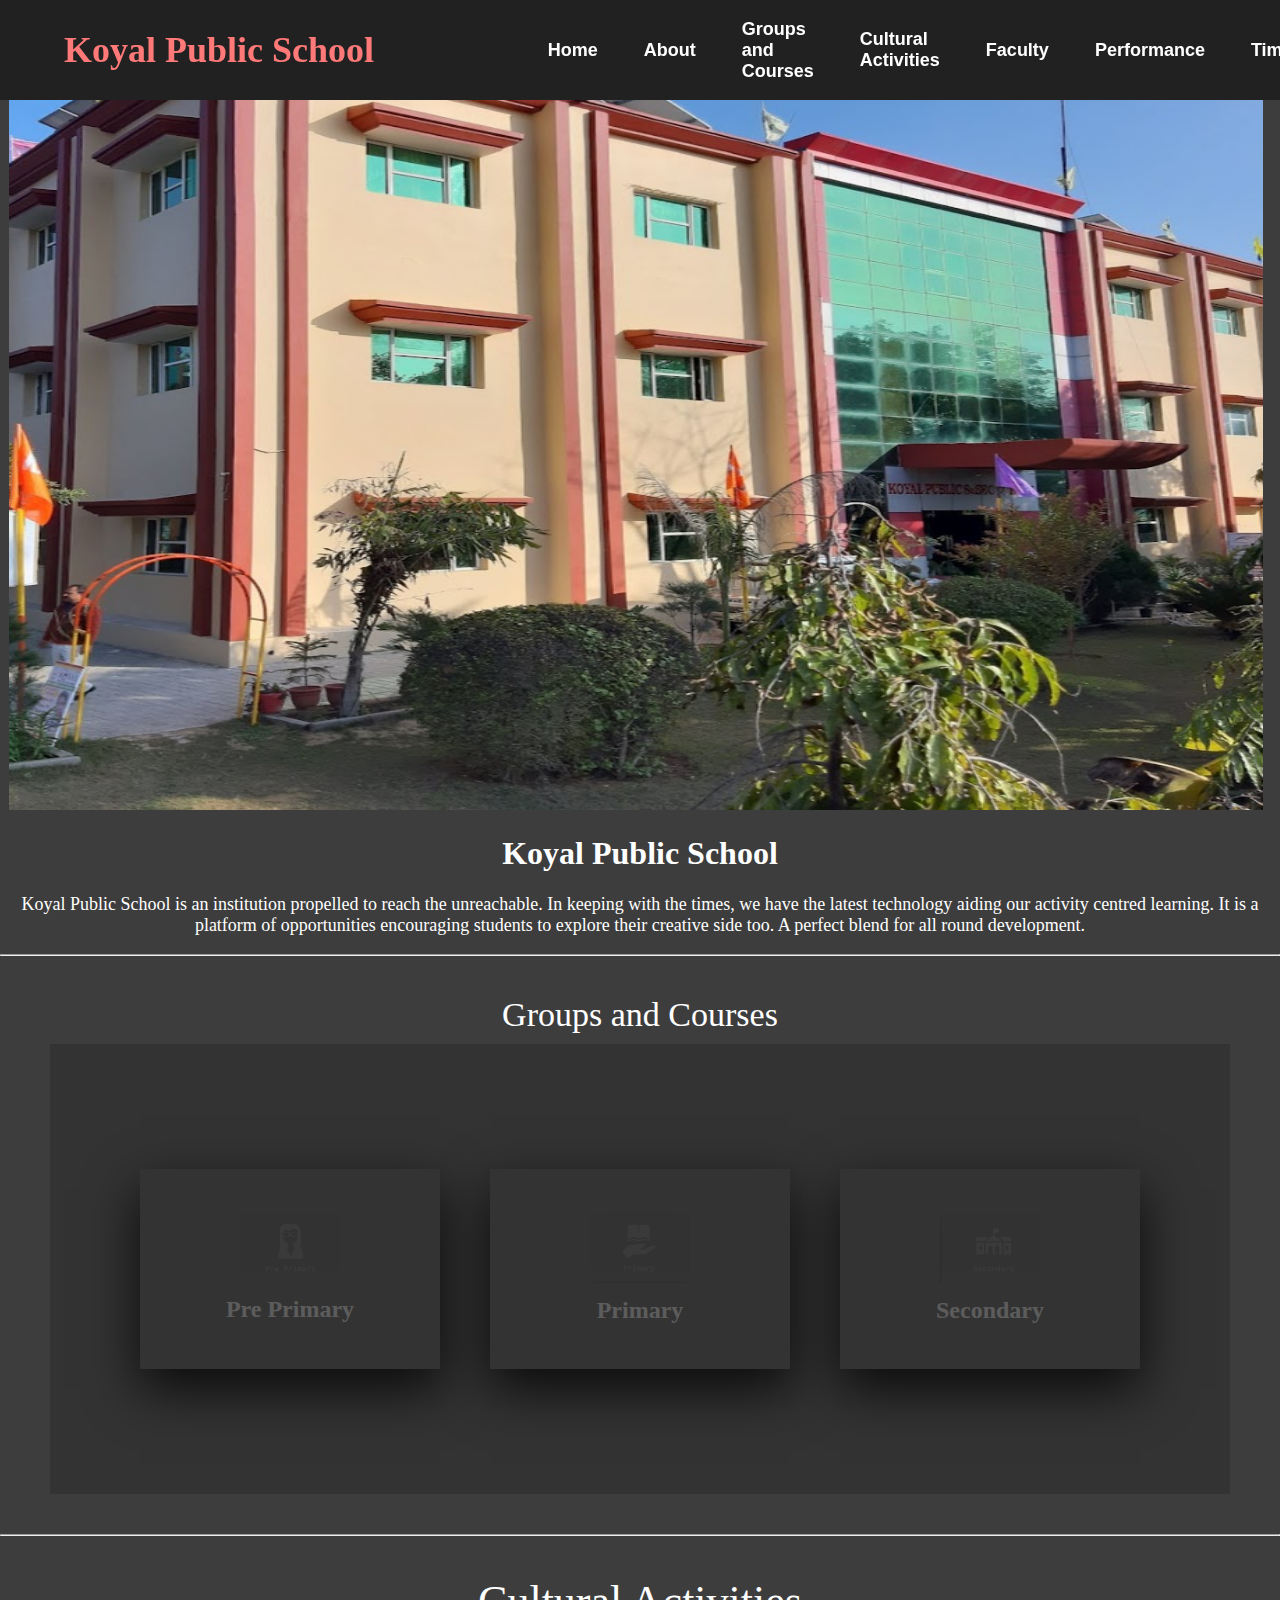
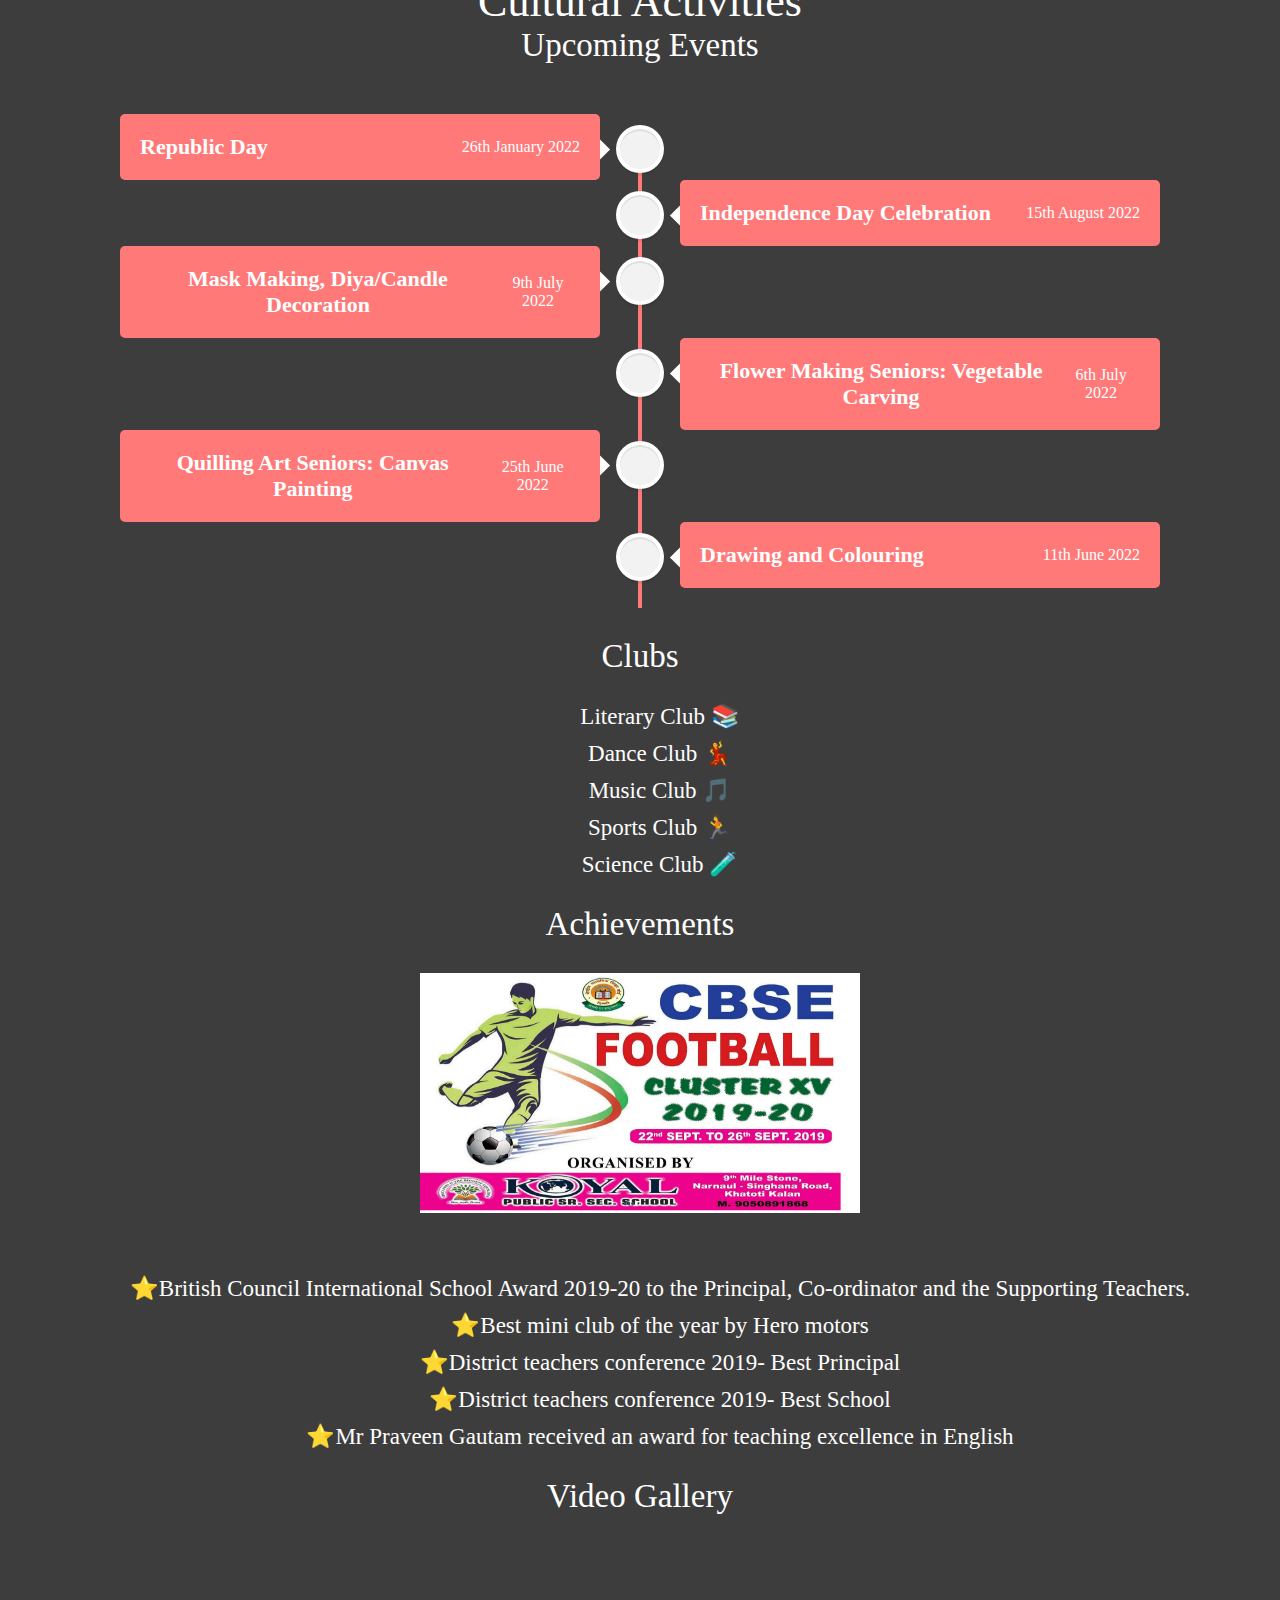
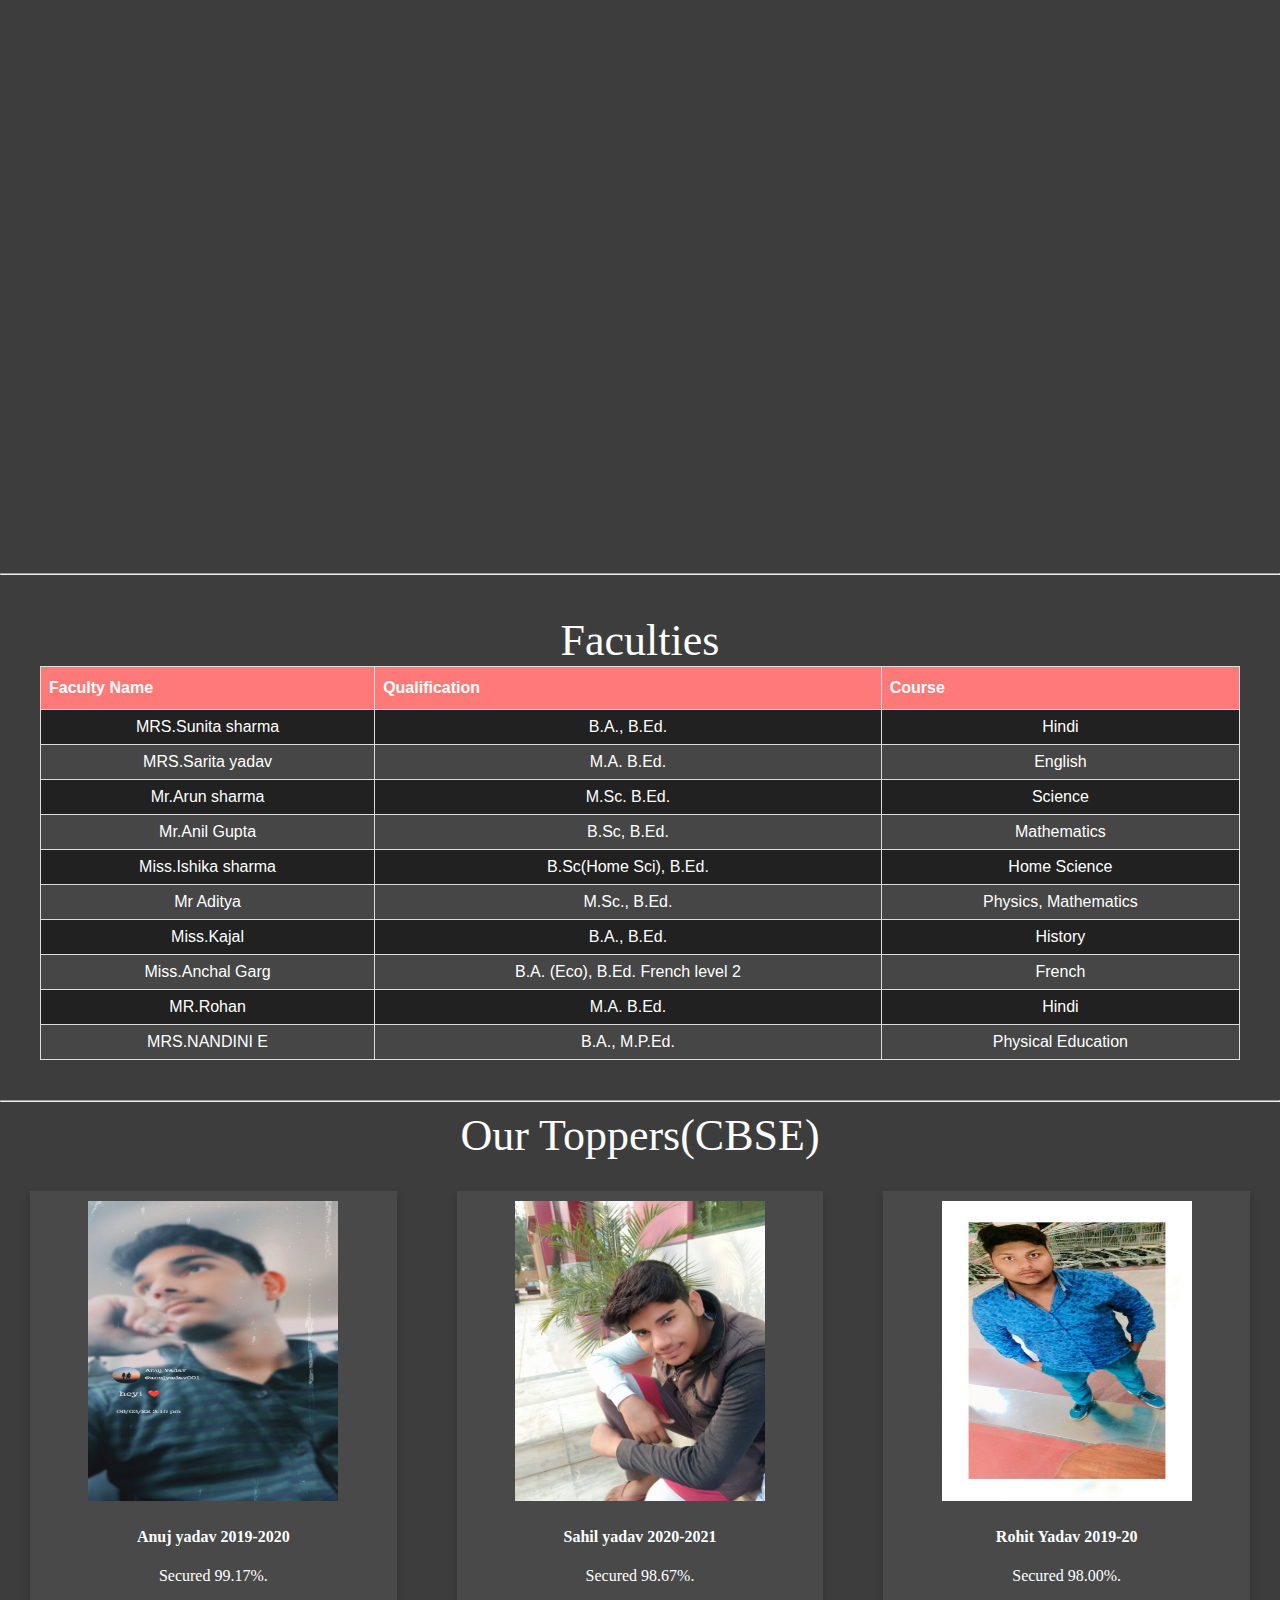
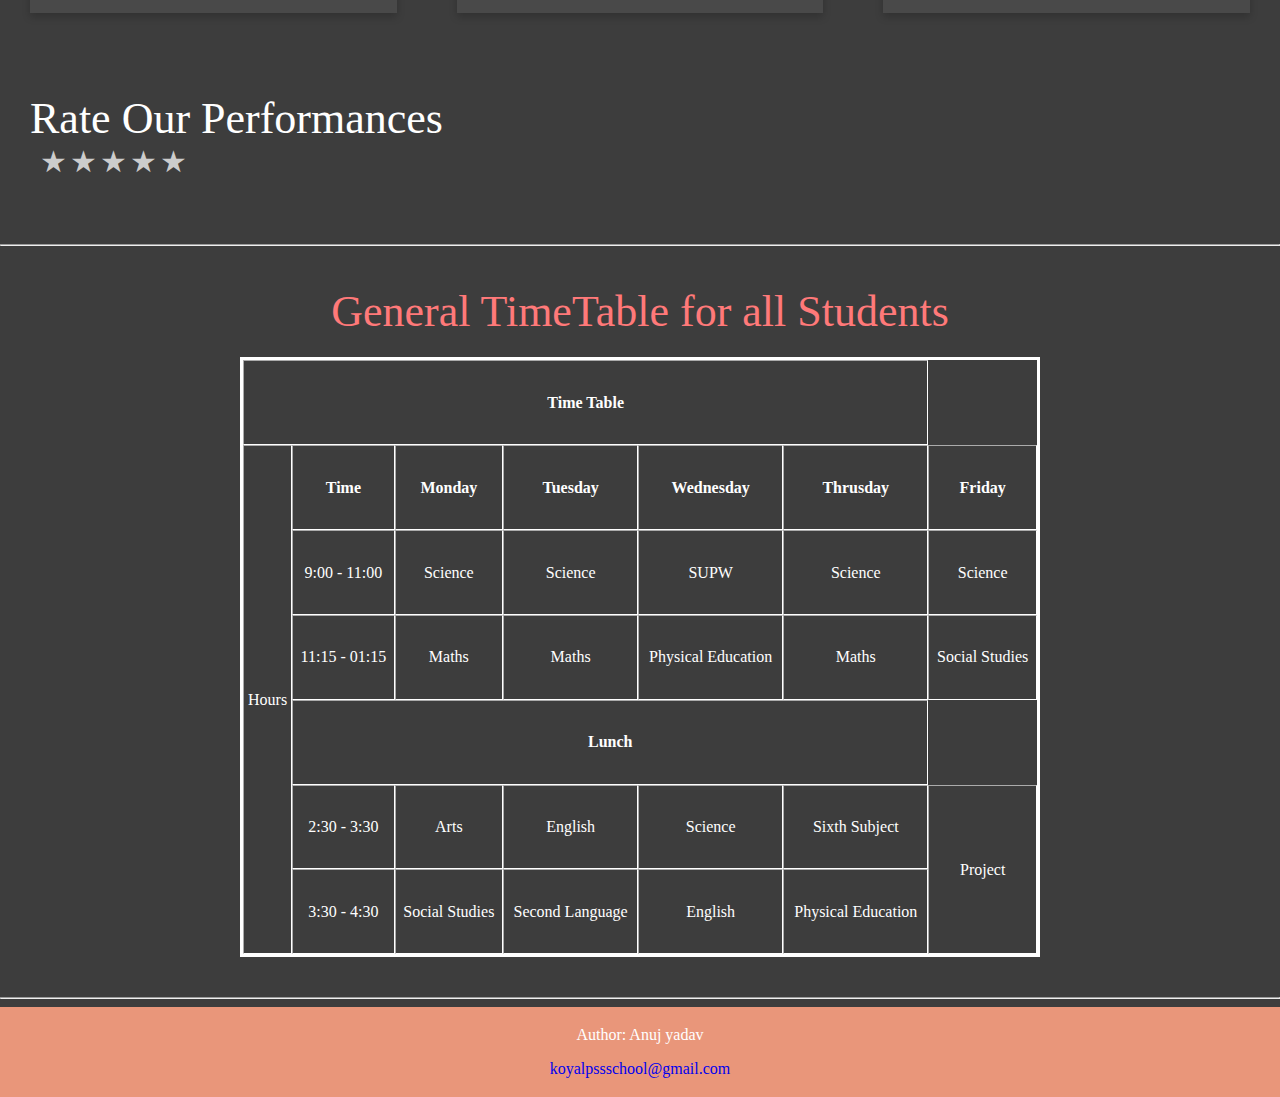
<file: index.html>
<!DOCTYPE html>
<html lang="en">

<head>
    <meta charset="UTF-8" />
    <meta http-equiv="X-UA-Compatible" content="IE=edge" />
    <meta name="viewport" content="width=device-width, initial-scale=1.0" />
    <title>Koyal Public School</title>
    <link rel="stylesheet"  href="style.css" />
</head>

<body>
    <!-- NAVBAR -->
    <nav>
        <input id="nav-toggle" type="checkbox" />
        <div class="logo"><strong>Koyal Public School</strong></strong></div>
        <ul class="links">
            <li><a href="./index.html">Home</a></li>
            <li><a href="#about">About</a></li>
            <li><a href="#groups">Groups and Courses</a></li>
            <li><a href="#cultural-activities">Cultural Activities</a></li>
            <li><a href="#faculty">Faculty</a></li>
            <li><a href="#performance">Performance</a></li>
            <li><a href="#tt">TimeTable</a></li>
            <li><a href="./feedback.html">Feedback Form</a></li>
        </ul>
        <label for="nav-toggle" class="icon-burger">
            <div class="line"></div>
            <div class="line"></div>
            <div class="line"></div>
        </label>
    </nav>

    <!-- ABOUT -->
    <div id="about">
        <img src="./image school.jpg" width="100vw" height="60vh" alt="Koyal Public School" usemap="#school">

        <map name="school">

            <area target="_blank" alt="Gym Area" title="Gym Area" href="./images/gym.png" coords="1,600,1909,857"
                shape="rect">
            <area target="_blank" alt="Hall" title="Hall" href="./images/hall.png"
                coords="1916,27,1383,19,1400,572,1919,605,1919,289" shape="poly">
            <area target="_blank" alt="Classroom" title="Classroom" href="./images/classroom.png"
                coords="158,10,1355,30,1369,554,0,561" shape="poly">
        </map>
        <div class="about-text">
            <h1>Koyal Public School</h1>
            <p>Koyal Public School is an institution propelled to reach the unreachable. In keeping with the times, we
                have the latest technology aiding our activity centred learning. It is a platform of opportunities
                encouraging students to explore their creative side too. A perfect blend for all round development.</p>
        </div>
    </div>
    <hr>

    <!-- Groups -->
    <div class="groups" id="groups">
        <div class="groups-title">Groups and Courses</div>
        <div class="cards-container">
            <div class="container">
                <div class="card">
                    <div class="face face1">
                        <div class="content">
                            <img src="1.png">
                            <h3>Pre Primary</h3>
                        </div>
                    </div>
                    <div class="face face2">
                        <div class="content">
                            <p>The CMEF Trust’s Pre-school practices a variety of simulated learning experiences,
                                involving parents and students that keep them encouraged and motivated to learn for
                                life.</p>
                            <div class="dropdown">
                                <button class="dropbtn">Courses</button>
                                <div class="dropdown-content">
                                    <a href="#">Simulated Learning</a>
                                    <a href="#">Sports</a>
                                    <a href="#">Parents involvement</a>
                                </div>
                            </div>
                        </div>
                    </div>
                </div>
                <div class="card">
                    <div class="face face1">
                        <div class="content">
                            <img src="2.png">
                            <h3>Primary</h3>
                        </div>
                    </div>
                    <div class="face face2">
                        <div class="content">
                            <p>Our Primary School education focuses on the ‘Integrated Curriculum’. It is an innovative
                                approach that unifies concepts, making learning creative and encourages critical
                                thinking.</p>
                            <div class="dropdown">
                                <button class="dropbtn">Courses</button>
                                <div class="dropdown-content">
                                    <a href="#">Mathematics</a>
                                    <a href="#">Social Studies</a>
                                    <a href="#">Second Language</a>
                                    <a href="#">Science</a>
                                    <a href="#">English</a>
                                </div>
                            </div>
                        </div>
                    </div>
                </div>
                <div class="card">
                    <div class="face face1">
                        <div class="content">
                            <img src="3.png">
                            <h3>Secondary</h3>
                        </div>
                    </div>
                    <div class="face face2">
                        <div class="content">
                            <p>The Senior school grooms our young students to maintain equipoise between scholastic
                                excellence and other extra – curricular activities including arts and sports.</p>
                            <div class="dropdown">
                                <button class="dropbtn">Courses</button>
                                <div class="dropdown-content">
                                    <a href="#">Mathematics</a>
                                    <a href="#">Social Studies</a>
                                    <a href="#">Second Language</a>
                                    <a href="#">Science</a>
                                    <a href="#">Commerce</a>
                                    <a href="#">Sixth Subject</a>
                                    <a href="#">English</a>
                                </div>
                            </div>
                        </div>
                    </div>
                </div>
            </div>
        </div>

    </div>
    <hr>

    <!-- Cultural Activities -->

    <div id="cultural-activities" class="cultural-activities">
        <div class="cultural-activities-title">Cultural Activities</div>

        <!-- Upcoming Events -->
        <div class="upcoming-title">Upcoming Events</div>
        <div class="wrapper">
            <div class="center-line">
            </div>
            <div class="row row-1">
                <section>
                    <i class="icon fas fa-home"></i>
                    <div class="details">
                        <span class="title">Republic Day</span>
                        <span>26th January 2022</span>
                    </div>
                </section>
            </div>
            <div class="row row-2">
                <section>
                    <i class="icon fas fa-star"></i>
                    <div class="details">
                        <span class="title">Independence Day Celebration</span>
                        <span>15th
                            August 2022</span>
                    </div>
                </section>
            </div>
            <div class="row row-1">
                <section>
                    <i class="icon fas fa-rocket"></i>
                    <div class="details">
                        <span class="title">Mask Making, Diya/Candle Decoration
                        </span>
                        <span>9th July 2022</span>
                    </div>
                </section>
            </div>
            <div class="row row-2">
                <section>
                    <i class="icon fas fa-globe"></i>
                    <div class="details">
                        <span class="title">Flower Making
                            Seniors: Vegetable Carving</span>
                        <span>6th July 2022</span>
                    </div>
                </section>
            </div>
            <div class="row row-1">
                <section>
                    <i class="icon fas fa-paper-plane"></i>
                    <div class="details">
                        <span class="title"> Quilling Art
                            Seniors: Canvas Painting</span>
                        <span>25th June 2022</span>
                    </div>
                </section>
            </div>
            <div class="row row-2">
                <section>
                    <i class="icon fas fa-map-marker-alt"></i>
                    <div class="details">
                        <span class="title">Drawing and Colouring</span>
                        <span>11th June 2022</span>
                    </div>
                </section>
            </div>
        </div>
        <!-- About Clubs -->
        <div class="clubs-title">Clubs</div>
        <ul class="list clubs">
            <li class="list-item one">Literary Club&nbsp&#128218</li>
            <li class="list-item two">Dance Club&nbsp&#128131</li>
            <li class="list-item three">Music Club&nbsp&#127925</li>
            <li class="list-item four">Sports Club&nbsp&#127939</li>
            <li class="list-item four">Science Club&nbsp&#129514</li>
        </ul>
        <!-- Student Achievements -->
        <div class="achivements">
            <div class="achievements-title">Achievements</div>
            <div class="council"><img src="achievement.png" alt=""></div>
            <ul class="list-achieve">
                <li class="list-item one">&#11088British Council International School Award 2019-20 to the Principal,
                    Co-ordinator and the Supporting Teachers.</li>
                <li class="list-item two">&#11088Best mini club of the year by Hero motors</li>
                <li class="list-item three">&#11088District teachers conference 2019- Best Principal</li>
                <li class="list-item four">&#11088District teachers conference 2019- Best School</li>
                <li class="list-item four">&#11088Mr Praveen Gautam  received an award for teaching excellence in English</li>
            </ul>
            <div class="achievements-title">Video Gallery</div>
            <div class="videos">
                <div class="video1"><iframe width="400" height="280" src="https://www.youtube.com/embed/Cs2NjCRAwi8"
                        title="YouTube video player" frameborder="0"></iframe></div>
                <div class="video2"><iframe width="400" height="280" src="https://www.youtube.com/embed/zgw1NFXhJ60"
                        title="YouTube video player" frameborder="0"></iframe></div>
                <div class="video3"><iframe width="400" height="280" src="https://www.youtube.com/embed/p7t3PT9DYmI"
                        title="YouTube video player" frameborder="0"></iframe></div>
            </div>
        </div>

    </div>
    <hr>
    <!-- Faculty Details -->
    <div class="faculty" id="faculty">
        <div class="faculty-title">Faculties</div>
        <table id="faculties">
            <tr>
                <th>Faculty Name</th>
                <th>Qualification</th>
                <th>Course</th>
            </tr>
            <tr>
                <td>MRS.Sunita sharma</td>
                <td>B.A., B.Ed.</td>
                <td>Hindi</td>
            </tr>
            <tr>
                <td>MRS.Sarita yadav</td>
                <td>M.A. B.Ed.</td>
                <td>English</td>
            </tr>
            <tr>
                <td>Mr.Arun sharma</td>
                <td>M.Sc. B.Ed.</td>
                <td>Science</td>
            </tr>
            <tr>
                <td>Mr.Anil Gupta </td>
                <td>B.Sc, B.Ed.</td>
                <td>Mathematics</td>
            </tr>
            <tr>
                <td>Miss.Ishika sharma</td>
                <td>B.Sc(Home Sci), B.Ed.</td>
                <td>Home Science</td>
            </tr>
            <tr>
                <td>Mr Aditya</td>
                <td>M.Sc., B.Ed.</td>
                <td>Physics, Mathematics</td>
            </tr>
            <tr>
                <td>Miss.Kajal</td>
                <td>B.A., B.Ed.</td>
                <td>History</td>
            </tr>
            <tr>
                <td>Miss.Anchal Garg</td>
                <td>B.A. (Eco), B.Ed. French level 2</td>
                <td>French</td>
            </tr>
            <tr>
                <td>MR.Rohan</td>
                <td>M.A. B.Ed.</td>
                <td>Hindi</td>
            </tr>
            <tr>
                <td>MRS.NANDINI E</td>
                <td>B.A., M.P.Ed.</td>
                <td>Physical Education</td>
            </tr>
        </table>
    </div>
    <hr>
    <!-- Exam Scores -->
    <div class="results" id="performance">
        <div class="result-title">Our Toppers(CBSE)</div>
        <div class="result-container">
            <div class="result-card">
                <img src="./Anuj.jpeg" alt="photo">
                <div class="result-container-2">
                    <h4><b>Anuj yadav
                            2019-2020</b></h4>
                    <p>Secured 99.17%.</p>
                </div>
            </div>
            <div class="result-card">
                <img src="./sahil.jpeg" alt="photo">
                <div class="result-container-2">
                    <h4><b>Sahil yadav
                            2020-2021</b></h4>
                    <p>Secured 98.67%.</p>
                </div>
            </div>
            <div class="result-card">
                <img src="./rohit.jpeg" alt="photo">
                <div class="result-container-2">
                    <h4><b>Rohit Yadav
                            2019-20
                        </b></h4>
                    <p>Secured 98.00%.</p>
                </div>
            </div>
        </div>
        
        <!-- Rating -->
        <div class="ratings">
            <div class="rating-title">Rate Our Performances</div>
            <div class="rate">
                <input type="radio" id="star5" name="rate" value="5" />
                <label for="star5" title="text">5 stars</label>
                <input type="radio" id="star4" name="rate" value="4" />
                <label for="star4" title="text">4 stars</label>
                <input type="radio" id="star3" name="rate" value="3" />
                <label for="star3" title="text">3 stars</label>
                <input type="radio" id="star2" name="rate" value="2" />
                <label for="star2" title="text">2 stars</label>
                <input type="radio" id="star1" name="rate" value="1" />
                <label for="star1" title="text">1 star</label>
            </div>
        </div>
    </div>
    <hr>
    <!-- TimeTable -->
    <div class="tt" id="tt">
        <div class="tt-title">General TimeTable for all Students</div>
        <table class="tt-table" border=1 cellspacing="0">

            <tr>
                <th colspan="6"> Time Table </th>
            </tr>

            <tr>
                <td rowspan="6"> Hours </td>
                <th> Time </th>
                <th> Monday </th>
                <th> Tuesday </th>
                <th> Wednesday </th>
                <th> Thrusday</th>
                <th> Friday </th>
            </tr>

            <tr>
                <td>9:00 - 11:00</td>
                <td> Science </td>
                <td> Science</td>
                <td> SUPW</td>
                <td> Science </td>
                <td> Science</td>
            </tr>

            <tr>
                <td>11:15 - 01:15</td>
                <td> Maths </td>
                <td> Maths</td>
                <td> Physical Education</td>
                <td> Maths </td>
                <td> Social Studies</td>
            </tr>

            <tr>
                <th colspan="5"> Lunch </th>
            </tr>

            <tr>
                <td>2:30 - 3:30</td>
                <td> Arts </td>
                <td> English</td>
                <td> Science</td>
                <td> Sixth Subject </td>
                <td rowspan="2"> Project </td>
            </tr>

            <tr>
                <td>3:30 - 4:30</td>
                <td> Social Studies </td>
                <td> Second Language</td>
                <td> English</td>
                <td> Physical Education </td>
            </tr>
        </table>
    </div>
    <hr>
    <!-- Footer -->
    <footer>
        <p>Author: Anuj yadav</p>
        <p><a href="koyalpssschool@gmail.com">koyalpssschool@gmail.com</a></p>
    </footer>
</body>

</html>
</file>
<file: style.css>
* {
  box-sizing: border-box;
  outline: none;
}

html {
  scroll-behavior: smooth;
}

body {
  padding: 0;
  margin: 0;
  background-color: #3d3d3d;
}

/* NAVBAR */
nav {
  position: fixed;
  z-index: 10;
  left: 0;
  right: 0;
  top: 0;
  font-family: "Montserrat", sans-serif;
  padding: 0 5%;
  height: 100px;
  background-color: #212121;
}
nav .logo {
  font-family: "old english text mt";
  float: left;
  width: 40%;
  height: 100%;
  display: flex;
  align-items: center;
  font-size: 36px;
  color:  #ff7979;
}
nav .links {
  float: right;
  padding: 0;
  margin: 0;
  width: 60%;
  height: 100%;
  display: flex;
  justify-content: space-around;
  align-items: center;
}
nav .links li {
  list-style: none;
}
nav .links li:hover {
  background-color: #8c38ff;
  border-radius: 30px;
  animation-name: navbar;
  animation-duration: 1s;
}

@keyframes navbar {
  0% {
    background-color: #212121;
  }
  75% {
    background-color: #8c38ff;
  }
}
nav .links a {
  display: block;
  padding: 1em;
  font-size: 18px;
  font-weight: bold;
  color: white;
  text-decoration: none;
}
#nav-toggle {
  position: absolute;
  top: -100px;
}
nav .icon-burger {
  display: none;
  position: absolute;
  right: 5%;
  top: 50%;
  transform: translateY(-50%);
}
nav .icon-burger .line {
  width: 30px;
  height: 5px;
  background-color: #fff;
  margin: 5px;
  border-radius: 3px;
  transition: all 0.3s ease-in-out;
}

/* ABOUT */
#about img {
  margin-left: 1vh;
  width: 98vw;
  height: 90vh;
}
.about-text p {
  color: white;
  text-align: center;
  font-size: 18px;
}
.about-text h1 {
  color: white;
  text-align: center;
}
/* Groups/Courses */
.groups {
  margin: 40px;
  text-align: center;
}
.cards-container {
  margin: 10px;
  padding: 0;
  min-height: 50vh;
  background: #333;
  display: flex;
  justify-content: center;
  align-items: center;
  font-family: consolas;
}
.groups-title {
  font-size: 34px;
  color: white;
}
.container {
  width: 1000px;
  position: relative;
  display: flex;
  justify-content: space-between;
}
.container .card {
  position: relative;
  cursor: pointer;
}
.container .card .face {
  width: 300px;
  height: 200px;
  transition: 0.5s;
}
.container .card .face.face1 {
  position: relative;
  background: #333;
  display: flex;
  justify-content: center;
  align-items: center;
  z-index: 1;
  transform: translateY(100px);
}
.container .card:hover .face.face1 {
  background: #8c38ff;
  transform: translateY(0);
}
.container .card .face.face1 .content {
  opacity: 0.2;
  transition: 0.5s;
}
.container .card:hover .face.face1 .content {
  opacity: 1;
}
.container .card .face.face1 .content img {
  max-width: 100px;
}
.container .card .face.face1 .content h3 {
  margin: 10px 0 0;
  padding: 0;
  color: #fff;
  text-align: center;
  font-size: 1.5em;
}
.container .card .face.face2 {
  position: relative;
  background: #fff;
  display: flex;
  justify-content: center;
  align-items: center;
  padding: 20px;
  box-sizing: border-box;
  box-shadow: 0 20px 50px rgba(0, 0, 0, 0.8);
  transform: translateY(-100px);
}
.container .card:hover .face.face2 {
  transform: translateY(0);
}
.container .card .face.face2 .content p {
  margin: 0;
  padding: 0;
}

/* dropdpown */
.dropbtn {
  background-color: #8c38ff;
  color: white;
  padding: 16px;
  font-size: 16px;
  border: none;
}
.dropdown {
  margin-top: 12px;
  position: relative;
  display: inline-block;
}
.dropdown-content {
  display: none;
  position: absolute;
  background-color:  #ff7979;
  min-width: 160px;
  box-shadow: 0px 8px 16px 0px rgba(0, 0, 0, 0.2);
  z-index: 1;
}
.dropdown-content a {
  color: black;
  padding: 12px 16px;
  text-decoration: none;
  display: block;
}
.dropdown-content a:hover {
  background-color: #ddd;
}
.dropdown:hover .dropdown-content {
  display: block;
}
.dropdown:hover .dropbtn {
  background-color: #5e5e5e;
}

/* Cultural Events */

.cultural-activities {
  margin: 40px;
  text-align: center;
}
.cultural-activities-title {
  font-size: 44px;
  color: white;
}

/* Upcoming Events */

.upcoming-title {
  font-size: 33px;
  color: white;
}
.wrapper {
  max-width: 1080px;
  margin: 50px auto;
  padding: 0 20px;
  position: relative;
}
.wrapper .center-line {
  position: absolute;
  height: 100%;
  width: 4px;
  background: #ff7979;
  left: 50%;
  top: 20px;
  transform: translateX(-50%);
}
.wrapper .row {
  display: flex;
}
.wrapper .row-1 {
  justify-content: flex-start;
}
.wrapper .row-2 {
  justify-content: flex-end;
}
.wrapper .row section {
  background: #ff7979;
  border-radius: 5px;
  width: calc(50% - 40px);
  padding: 20px;
  position: relative;
}
.wrapper .row section::before {
  position: absolute;
  content: "";
  height: 15px;
  width: 15px;
  background: #fff;
  top: 28px;
  z-index: -1;
  transform: rotate(45deg);
}
.row-1 section::before {
  right: -7px;
}
.row-2 section::before {
  left: -7px;
}
.row section .icon,
.center-line .scroll-icon {
  position: absolute;
  background: #f2f2f2;
  height: 40px;
  width: 40px;
  text-align: center;
  line-height: 40px;
  border-radius: 50%;
  color: #ff7979;
  font-size: 17px;
  box-shadow: 0 0 0 4px #fff, inset 0 2px 0 rgba(0, 0, 0, 0.08),
    0 3px 0 4px rgba(0, 0, 0, 0.05);
}
.center-line .scroll-icon {
  bottom: 0px;
  left: 50%;
  font-size: 25px;
  transform: translateX(-50%);
}
.row-1 section .icon {
  top: 15px;
  right: -60px;
}
.row-2 section .icon {
  top: 15px;
  left: -60px;
}
.row section .details,
.row section .bottom {
  display: flex;
  align-items: center;
  justify-content: space-between;
}
.row section .details .title {
  color: white;
  font-size: 22px;
  font-weight: 600;
}
.row section .details .title ~ span {
  color: white;
}

.row section p {
  margin: 10px 0 17px 0;
}
.row section .bottom a {
  text-decoration: none;
  background: #ff7979;
  color: #fff;
  padding: 7px 15px;
  border-radius: 5px;
  /* font-size: 17px; */
  font-weight: 400;
  transition: all 0.3s ease;
}
.row section .bottom a:hover {
  transform: scale(0.97);
}

/* Clubs */

.clubs-title {
  font-size: 33px;
  color: white;
}
ul {
  list-style: none;
  color: white;
  font-size: 23px;
}
ul li {
  padding: 5px;
}

/* videos */

.council img {
  padding: 30px;
  width: 500px;
  height: 300px;
}
.achievements-title {
  font-size: 33px;
  color: white;
}
.videos {
  padding-top: 30px;
  display: flex;
  flex-wrap: wrap;
  justify-content: center;
  margin: auto;
}
.videos div {
  margin: 5px;
}
/* Faculty */
.faculty {
  margin: 40px;
  text-align: center;
}
.faculty-title {
  font-size: 44px;
  color: white;
}
#faculties {
  font-family: Arial, Helvetica, sans-serif;
  border-collapse: collapse;
  width: 100%;
}
#faculties td,
#faculties th {
  border: 1px solid #ddd;
  padding: 8px;
}
#faculties tr:nth-child(even) {
  background-color: #212121;
  color: white;
}
#faculties tr:nth-child(odd) {
  background-color: #464646;
  color: white;
}
#faculties tr:hover {
  background-color: #ddd;
  color: black;
}
#faculties th {
  padding-top: 12px;
  padding-bottom: 12px;
  text-align: left;
  background-color: #ff7979;
  color: rgb(255, 255, 255);
}

/* results */
.results {
  /* margin:40px; */
  text-align: center;
}
.result-title {
  font-size: 44px;
  color: white;
}
.result-container {
  margin: auto;
  display: flex;
  width: 100%;
}
.result-card {
  padding: 10px;
  background: #494949;
  box-shadow: 0 4px 8px 0 rgba(0, 0, 0, 0.2);
  transition: 0.3s;
  width: 30%;
  color: white;
  margin: 30px;
}
.result-card img {
  width: 250px;
  height: 300px;
}
.result-card:hover {
  box-shadow: 0 8px 16px 0 rgba(0, 0, 0, 0.2);
}
.result-container-2 {
  padding: 2px 16px;
}
.results-pdf {
  margin: auto;
  display: flex;
  width: 100%;
}
.results-pdf > div > a {
  color: white;
  text-decoration: none;
}
.results-pdf > div {
  background: #212121;
  width: 450px;
  margin: 30px;
  padding: 30px;
}
.results-pdf > div:hover {
  box-shadow: 0 8px 16px 0 rgba(0, 0, 0);
}
/* Rating */

.ratings {
  text-align: left;
  margin-left: 30px;
  margin-top: 50px;
  margin-bottom: 100px;
}
.rating-title {
  font-size: 44px;
  color: white;
}
.rate {
  float: left;
  height: 46px;
  padding: 0 10px;
}
.rate:not(:checked) > input {
  position: absolute;
  top: -9999px;
}
.rate:not(:checked) > label {
  float: right;
  width: 1em;
  overflow: hidden;
  white-space: nowrap;
  cursor: pointer;
  font-size: 30px;
  color: #ccc;
}
.rate:not(:checked) > label:before {
  content: "★ ";
}
.rate > input:checked ~ label {
  color: #ffc700;
}
.rate:not(:checked) > label:hover,
.rate:not(:checked) > label:hover ~ label {
  color: #deb217;
}
.rate > input:checked + label:hover,
.rate > input:checked + label:hover ~ label,
.rate > input:checked ~ label:hover,
.rate > input:checked ~ label:hover ~ label,
.rate > label:hover ~ input:checked ~ label {
  color: #c59b08;
}

/* TimeTable */
.tt {
  margin: 40px;
  text-align: center;
}
.tt-title {
  color: #ff7979;
  margin-bottom: 20px;
  font-size: 44px;
}
.tt table {
  width: 800px;
  height: 600px;
  margin: auto;
  color: white;
  border: 3px solid white;
}

/* feedback */

.form-wrapper {
  position: absolute;
  top: 50%;
  left: 50%;
  transform: translate(-50%, -50%);
  width: 100%;
  max-width: 550px;
  background: rgba(0, 0, 0, 0.8);
  padding: 30px;
  border-radius: 5px;
  box-shadow: 0 0 10px rgba(0, 0, 0, 0.3);
}
.form-wrapper .title h1 {
  color: #c5ecfd;
  text-align: center;
  margin-bottom: 25px;
}
.contact-form {
  display: flex;
}
.input-fields {
  display: flex;
  flex-direction: column;
  margin-right: 4%;
}
.input-fields,
.msg {
  width: 48%;
}
.input-fields .input,
.msg textarea {
  margin: 10px 0;
  background: transparent;
  border: 2px solid #c5ecfd;
  padding: 10px;
  color: #c5ecfd;
  width: 100%;
}
.msg textarea {
  height: 212px;
}
.btn {
  background: #39b7dd;
  text-align: center;
  padding: 15px;
  border-radius: 5px;
  color: #fff;
  cursor: pointer;
  text-transform: uppercase;
}

/* footer */

footer {
  text-align: center;
  padding: 3px;
  background-color: DarkSalmon;
  color: white;
}
footer a{
  text-decoration: none;
}

/* MEDIA QUERIES */
@media (max-width: 790px) {
  .wrapper .center-line {
    left: 40px;
  }
  .wrapper .row {
    margin: 30px 0 3px 60px;
  }
  .wrapper .row section {
    width: 100%;
  }
  .row-1 section::before {
    left: -7px;
  }
  .row-1 section .icon {
    left: -60px;
  }
}
@media (max-width: 440px) {
  .wrapper .center-line,
  .row section::before,
  .row section .icon {
    display: none;
  }
  .wrapper .row {
    margin: 10px 0;
  }
}

@media screen and (max-width: 768px) {
  nav .logo {
    float: none;
    width: auto;
    justify-content: center;
  }
  nav .links {
    float: none;
    position: fixed;
    z-index: 9;
    left: 0;
    right: 0;
    top: 100px;
    bottom: 100%;
    width: auto;
    height: auto;
    flex-direction: column;
    justify-content: space-evenly;
    background-color: #ff7979;
    overflow: hidden;
    box-sizing: border-box;
    transition: all 0.5s ease-in-out;
  }
  nav .links a {
    font-size: 20px;
  }
  nav :checked ~ .links {
    bottom: 0;
  }
  nav .icon-burger {
    display: block;
  }
  nav :checked ~ .icon-burger .line:nth-child(1) {
    transform: translateY(10px) rotate(225deg);
  }
  nav :checked ~ .icon-burger .line:nth-child(3) {
    transform: translateY(-10px) rotate(-225deg);
  }
  nav :checked ~ .icon-burger .line:nth-child(2) {
    opacity: 0;
  }
}

@media screen and (max-width: 600px) {
  .contact-form {
    flex-direction: column;
  }
  .msg textarea {
    height: 80px;
  }
  .input-fields,
  .msg {
    width: 100%;
  }
}
</file>
